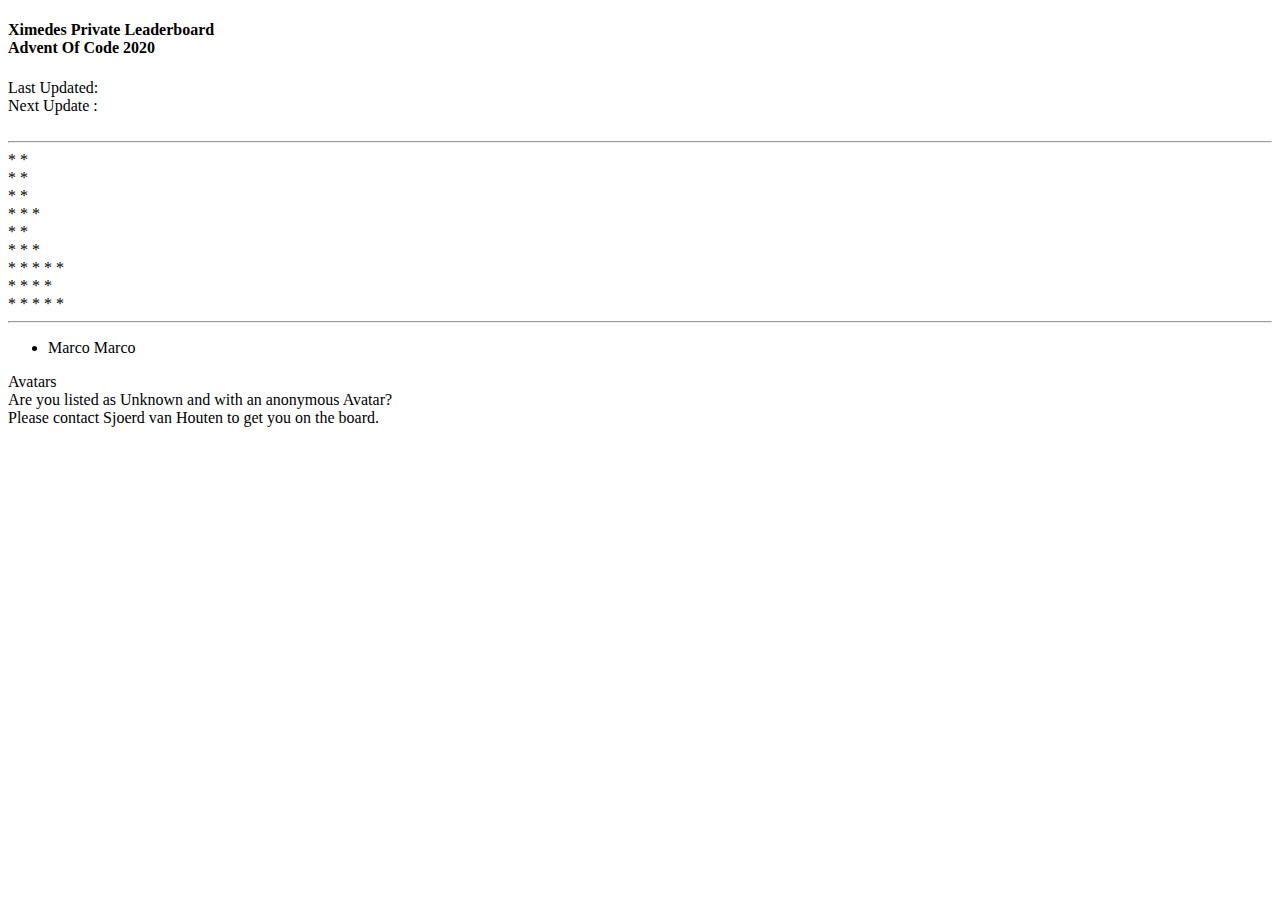
<file: src/main/resources/templates/index.html>
<!DOCTYPE html>
<html xmlns:th="http://www.thymeleaf.org" th:replace="~{fragments/layout :: layout (~{::body},'index')}">

<body>

<div class="container full-width">
    <div class="row">
        <div class="col-md-12">

            <div class="panel panel-primary leaderboard">
                <div class="panel-heading">
                    <h4>Ximedes Private Leaderboard<br />
                        Advent Of Code <strong>2020</strong></h4>
                    <span class="pull-right">
                        <span>Last Updated:</span>
                        <strong th:text="${#temporals.format(timestampOfRefresh, 'HH:mm')}"></strong>
                        <br/>
                        <span>Next Update :</span>
                        <em th:text="${#temporals.format(timestampOfNextfRefresh, 'HH:mm')}"></em>
                    </span>
                </div>
                <div class="panel-body">

                    <div class="podium">
                        <div th:each="rank: ${rankings}" th:style="${'width: ' + ( 70 * rank.numberOfMembers) + 'px'}"
                             th:classappend="${'rank position-' + rank.place}">

                            <div class="spacer" th:style="${'margin-top: ' + (rank.position * 25) +'px'}"></div>

                            <div class="avatars">
                                <span class="avatar" th:each="employee: ${rank.employees}"><img
                                        th:src="${employee.avatarUrl}"/></span>
                            </div>


                            <div th:classappend="${'rank-' + rank.place}"
                                 th:style="${'height: ' + (600 - rank.position * 25) + 'px'}">
                                <strong th:text="${rank.position}" class="position"></strong>
                                <hr/>

                                <div class="stars">
                                <span th:if="${rank.stars > 0}">
                                    <div th:if="${rank.numberOfMembers == 1}">
                                        <span>*</span> <span>*</span><br />
                                        <span>*</span><span> <strong class="one" th:text="${rank.stars}"></strong> </span><span>*</span><br />
                                        <span>*</span> <span>*</span><br />
                                    </div>
                                    <div th:if="${rank.numberOfMembers == 2}">
                                        <span>*</span> <span>*</span> <span>*</span><br />
                                        <span>*</span><span> <strong th:text="${rank.stars}"></strong> </span><span>*</span><br />
                                        <span>*</span> <span>*</span> <span>*</span><br />
                                    </div>
                                    <div th:if="${rank.numberOfMembers > 2}">
                                        <span>*</span> <span>*</span> <span>*</span> <span>*</span> <span>*</span><br />
                                        <span>*</span> <span>*</span><span> <strong th:text="${rank.stars}"></strong> <span>*</span> </span><span>*</span><br />
                                        <span>*</span> <span>*</span> <span>*</span> <span>*</span> <span>*</span><br />
                                    </div>
                                </span>
                                </div>
                                <hr />
                                <div class="members">
                                    <ul>
                                        <li th:each="employee: ${rank.employees}">
                                            <span th:if="${employee.name != null}"
                                                  th:text="${employee.name}">Marco</span>
                                            <span th:if="${employee.name == null}"
                                                  th:text="${'Unknown: ' + employee.id}">Marco</span>
                                        </li>
                                    </ul>
                                </div>
                            </div>


                        </div>

                    </div>
                </div>
            </div>


        </div>

    </div>
    <div class="row">
        <div class="col-md-12">


            <div class="panel panel-warning">
                <div class="panel-heading">Avatars</div>
                <div class="panel-body">
                    Are you listed as Unknown and with an anonymous Avatar?<br/>
                    Please contact Sjoerd van Houten to get you on the board.
                </div>
            </div>


        </div>

    </div>


</div>

</body>
</html>
</file>
